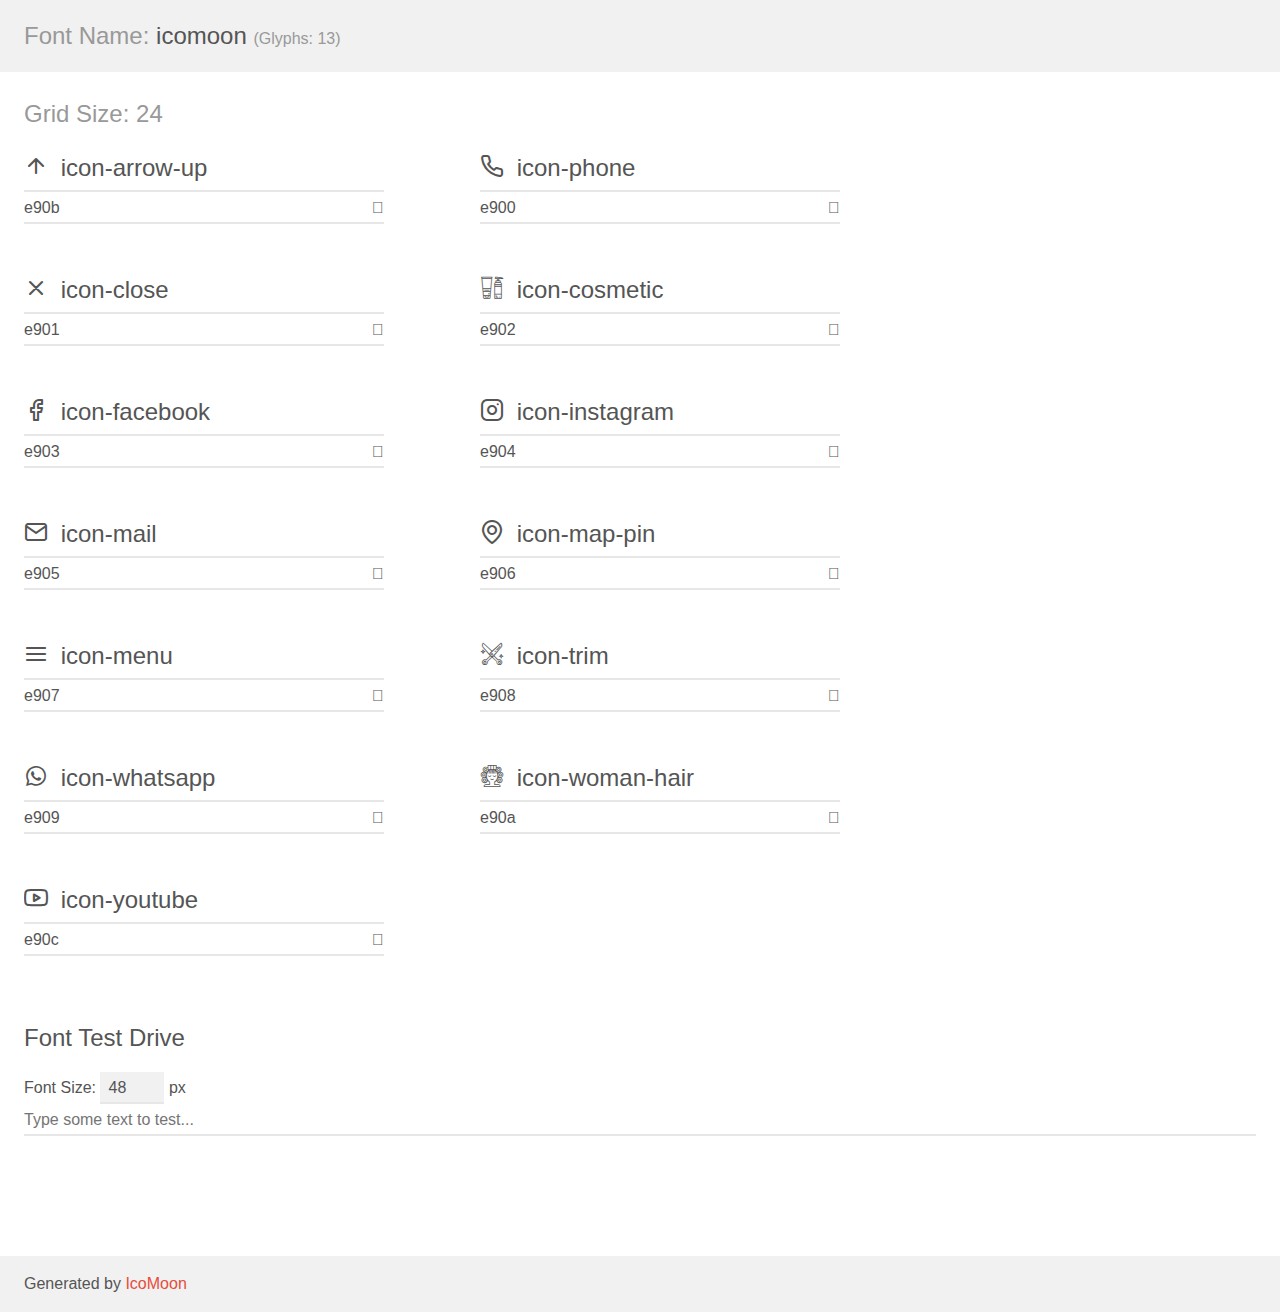
<file: assets/fonts/demo.html>
<!doctype html>
<html>
<head>
    <meta charset="utf-8">
    <title>IcoMoon Demo</title>
    <meta name="description" content="An Icon Font Generated By IcoMoon.io">
    <meta name="viewport" content="width=device-width, initial-scale=1">
    <link rel="stylesheet" href="demo-files/demo.css">
    <link rel="stylesheet" href="style.css"></head>
<body>
    <div class="bgc1 clearfix">
        <h1 class="mhmm mvm"><span class="fgc1">Font Name:</span> icomoon <small class="fgc1">(Glyphs:&nbsp;13)</small></h1>
    </div>
    <div class="clearfix mhl ptl">
        <h1 class="mvm mtn fgc1">Grid Size: 24</h1>
        <div class="glyph fs1">
            <div class="clearfix bshadow0 pbs">
                <span class="icon-arrow-up"></span>
                <span class="mls"> icon-arrow-up</span>
            </div>
            <fieldset class="fs0 size1of1 clearfix hidden-false">
                <input type="text" readonly value="e90b" class="unit size1of2" />
                <input type="text" maxlength="1" readonly value="&#xe90b;" class="unitRight size1of2 talign-right" />
            </fieldset>
            <div class="fs0 bshadow0 clearfix hidden-true">
                <span class="unit pvs fgc1">liga: </span>
                <input type="text" readonly value="" class="liga unitRight" />
            </div>
        </div>
        <div class="glyph fs1">
            <div class="clearfix bshadow0 pbs">
                <span class="icon-phone"></span>
                <span class="mls"> icon-phone</span>
            </div>
            <fieldset class="fs0 size1of1 clearfix hidden-false">
                <input type="text" readonly value="e900" class="unit size1of2" />
                <input type="text" maxlength="1" readonly value="&#xe900;" class="unitRight size1of2 talign-right" />
            </fieldset>
            <div class="fs0 bshadow0 clearfix hidden-true">
                <span class="unit pvs fgc1">liga: </span>
                <input type="text" readonly value="" class="liga unitRight" />
            </div>
        </div>
        <div class="glyph fs1">
            <div class="clearfix bshadow0 pbs">
                <span class="icon-close"></span>
                <span class="mls"> icon-close</span>
            </div>
            <fieldset class="fs0 size1of1 clearfix hidden-false">
                <input type="text" readonly value="e901" class="unit size1of2" />
                <input type="text" maxlength="1" readonly value="&#xe901;" class="unitRight size1of2 talign-right" />
            </fieldset>
            <div class="fs0 bshadow0 clearfix hidden-true">
                <span class="unit pvs fgc1">liga: </span>
                <input type="text" readonly value="" class="liga unitRight" />
            </div>
        </div>
        <div class="glyph fs1">
            <div class="clearfix bshadow0 pbs">
                <span class="icon-cosmetic"></span>
                <span class="mls"> icon-cosmetic</span>
            </div>
            <fieldset class="fs0 size1of1 clearfix hidden-false">
                <input type="text" readonly value="e902" class="unit size1of2" />
                <input type="text" maxlength="1" readonly value="&#xe902;" class="unitRight size1of2 talign-right" />
            </fieldset>
            <div class="fs0 bshadow0 clearfix hidden-true">
                <span class="unit pvs fgc1">liga: </span>
                <input type="text" readonly value="" class="liga unitRight" />
            </div>
        </div>
        <div class="glyph fs1">
            <div class="clearfix bshadow0 pbs">
                <span class="icon-facebook"></span>
                <span class="mls"> icon-facebook</span>
            </div>
            <fieldset class="fs0 size1of1 clearfix hidden-false">
                <input type="text" readonly value="e903" class="unit size1of2" />
                <input type="text" maxlength="1" readonly value="&#xe903;" class="unitRight size1of2 talign-right" />
            </fieldset>
            <div class="fs0 bshadow0 clearfix hidden-true">
                <span class="unit pvs fgc1">liga: </span>
                <input type="text" readonly value="" class="liga unitRight" />
            </div>
        </div>
        <div class="glyph fs1">
            <div class="clearfix bshadow0 pbs">
                <span class="icon-instagram"></span>
                <span class="mls"> icon-instagram</span>
            </div>
            <fieldset class="fs0 size1of1 clearfix hidden-false">
                <input type="text" readonly value="e904" class="unit size1of2" />
                <input type="text" maxlength="1" readonly value="&#xe904;" class="unitRight size1of2 talign-right" />
            </fieldset>
            <div class="fs0 bshadow0 clearfix hidden-true">
                <span class="unit pvs fgc1">liga: </span>
                <input type="text" readonly value="" class="liga unitRight" />
            </div>
        </div>
        <div class="glyph fs1">
            <div class="clearfix bshadow0 pbs">
                <span class="icon-mail"></span>
                <span class="mls"> icon-mail</span>
            </div>
            <fieldset class="fs0 size1of1 clearfix hidden-false">
                <input type="text" readonly value="e905" class="unit size1of2" />
                <input type="text" maxlength="1" readonly value="&#xe905;" class="unitRight size1of2 talign-right" />
            </fieldset>
            <div class="fs0 bshadow0 clearfix hidden-true">
                <span class="unit pvs fgc1">liga: </span>
                <input type="text" readonly value="" class="liga unitRight" />
            </div>
        </div>
        <div class="glyph fs1">
            <div class="clearfix bshadow0 pbs">
                <span class="icon-map-pin"></span>
                <span class="mls"> icon-map-pin</span>
            </div>
            <fieldset class="fs0 size1of1 clearfix hidden-false">
                <input type="text" readonly value="e906" class="unit size1of2" />
                <input type="text" maxlength="1" readonly value="&#xe906;" class="unitRight size1of2 talign-right" />
            </fieldset>
            <div class="fs0 bshadow0 clearfix hidden-true">
                <span class="unit pvs fgc1">liga: </span>
                <input type="text" readonly value="" class="liga unitRight" />
            </div>
        </div>
        <div class="glyph fs1">
            <div class="clearfix bshadow0 pbs">
                <span class="icon-menu"></span>
                <span class="mls"> icon-menu</span>
            </div>
            <fieldset class="fs0 size1of1 clearfix hidden-false">
                <input type="text" readonly value="e907" class="unit size1of2" />
                <input type="text" maxlength="1" readonly value="&#xe907;" class="unitRight size1of2 talign-right" />
            </fieldset>
            <div class="fs0 bshadow0 clearfix hidden-true">
                <span class="unit pvs fgc1">liga: </span>
                <input type="text" readonly value="" class="liga unitRight" />
            </div>
        </div>
        <div class="glyph fs1">
            <div class="clearfix bshadow0 pbs">
                <span class="icon-trim"></span>
                <span class="mls"> icon-trim</span>
            </div>
            <fieldset class="fs0 size1of1 clearfix hidden-false">
                <input type="text" readonly value="e908" class="unit size1of2" />
                <input type="text" maxlength="1" readonly value="&#xe908;" class="unitRight size1of2 talign-right" />
            </fieldset>
            <div class="fs0 bshadow0 clearfix hidden-true">
                <span class="unit pvs fgc1">liga: </span>
                <input type="text" readonly value="" class="liga unitRight" />
            </div>
        </div>
        <div class="glyph fs1">
            <div class="clearfix bshadow0 pbs">
                <span class="icon-whatsapp"></span>
                <span class="mls"> icon-whatsapp</span>
            </div>
            <fieldset class="fs0 size1of1 clearfix hidden-false">
                <input type="text" readonly value="e909" class="unit size1of2" />
                <input type="text" maxlength="1" readonly value="&#xe909;" class="unitRight size1of2 talign-right" />
            </fieldset>
            <div class="fs0 bshadow0 clearfix hidden-true">
                <span class="unit pvs fgc1">liga: </span>
                <input type="text" readonly value="" class="liga unitRight" />
            </div>
        </div>
        <div class="glyph fs1">
            <div class="clearfix bshadow0 pbs">
                <span class="icon-woman-hair"></span>
                <span class="mls"> icon-woman-hair</span>
            </div>
            <fieldset class="fs0 size1of1 clearfix hidden-false">
                <input type="text" readonly value="e90a" class="unit size1of2" />
                <input type="text" maxlength="1" readonly value="&#xe90a;" class="unitRight size1of2 talign-right" />
            </fieldset>
            <div class="fs0 bshadow0 clearfix hidden-true">
                <span class="unit pvs fgc1">liga: </span>
                <input type="text" readonly value="" class="liga unitRight" />
            </div>
        </div>
        <div class="glyph fs1">
            <div class="clearfix bshadow0 pbs">
                <span class="icon-youtube"></span>
                <span class="mls"> icon-youtube</span>
            </div>
            <fieldset class="fs0 size1of1 clearfix hidden-false">
                <input type="text" readonly value="e90c" class="unit size1of2" />
                <input type="text" maxlength="1" readonly value="&#xe90c;" class="unitRight size1of2 talign-right" />
            </fieldset>
            <div class="fs0 bshadow0 clearfix hidden-true">
                <span class="unit pvs fgc1">liga: </span>
                <input type="text" readonly value="" class="liga unitRight" />
            </div>
        </div>
    </div>

    <!--[if gt IE 8]><!-->
    <div class="mhl clearfix mbl">
        <h1>Font Test Drive</h1>
        <label>
            Font Size: <input id="fontSize" type="number" class="textbox0 mbm"
            min="8" value="48" />
            px
        </label>
        <input id="testText" type="text" class="phl size1of1 mvl"
        placeholder="Type some text to test..." value=""/>
        <div id="testDrive" class="icon-" style="font-family: icomoon">&nbsp;
        </div>
    </div>
    <!--<![endif]-->
    <div class="bgc1 clearfix">
        <p class="mhl">Generated by <a href="https://icomoon.io/app">IcoMoon</a></p>
    </div>

    <script src="demo-files/demo.js"></script>
</body>
</html>
</file>
<file: assets/fonts/demo-files/demo.css>
body {
  padding: 0;
  margin: 0;
  font-family: sans-serif;
  font-size: 1em;
  line-height: 1.5;
  color: #555;
  background: #fff;
}
h1 {
  font-size: 1.5em;
  font-weight: normal;
}
small {
  font-size: .66666667em;
}
a {
  color: #e74c3c;
  text-decoration: none;
}
a:hover, a:focus {
  box-shadow: 0 1px #e74c3c;
}
.bshadow0, input {
  box-shadow: inset 0 -2px #e7e7e7;
}
input:hover {
  box-shadow: inset 0 -2px #ccc;
}
input, fieldset {
  font-family: sans-serif;
  font-size: 1em;
  margin: 0;
  padding: 0;
  border: 0;
}
input {
  color: inherit;
  line-height: 1.5;
  height: 1.5em;
  padding: .25em 0;
}
input:focus {
  outline: none;
  box-shadow: inset 0 -2px #449fdb;
}
.glyph {
  font-size: 16px;
  width: 15em;
  padding-bottom: 1em;
  margin-right: 4em;
  margin-bottom: 1em;
  float: left;
  overflow: hidden;
}
.liga {
  width: 80%;
  width: calc(100% - 2.5em);
}
.talign-right {
  text-align: right;
}
.talign-center {
  text-align: center;
}
.bgc1 {
  background: #f1f1f1;
}
.fgc1 {
  color: #999;
}
.fgc0 {
  color: #000;
}
p {
  margin-top: 1em;
  margin-bottom: 1em;
}
.mvm {
  margin-top: .75em;
  margin-bottom: .75em;
}
.mtn {
  margin-top: 0;
}
.mtl, .mal {
  margin-top: 1.5em;
}
.mbl, .mal {
  margin-bottom: 1.5em;
}
.mal, .mhl {
  margin-left: 1.5em;
  margin-right: 1.5em;
}
.mhmm {
  margin-left: 1em;
  margin-right: 1em;
}
.mls {
  margin-left: .25em;
}
.ptl {
  padding-top: 1.5em;
}
.pbs, .pvs {
  padding-bottom: .25em;
}
.pvs, .pts {
  padding-top: .25em;
}
.unit {
  float: left;
}
.unitRight {
  float: right;
}
.size1of2 {
  width: 50%;
}
.size1of1 {
  width: 100%;
}
.clearfix:before, .clearfix:after {
  content: " ";
  display: table;
}
.clearfix:after {
  clear: both;
}
.hidden-true {
  display: none;
}
.textbox0 {
  width: 3em;
  background: #f1f1f1;
  padding: .25em .5em;
  line-height: 1.5;
  height: 1.5em;
}
#testDrive {
  display: block;
  padding-top: 24px;
  line-height: 1.5;
}
.fs0 {
  font-size: 16px;
}
.fs1 {
  font-size: 24px;
}
</file>
<file: assets/fonts/style.css>
@font-face {
  font-family: 'icomoon';
  src:  url('fonts/icomoon.eot?ayjweb');
  src:  url('fonts/icomoon.eot?ayjweb#iefix') format('embedded-opentype'),
    url('fonts/icomoon.ttf?ayjweb') format('truetype'),
    url('fonts/icomoon.woff?ayjweb') format('woff'),
    url('fonts/icomoon.svg?ayjweb#icomoon') format('svg');
  font-weight: normal;
  font-style: normal;
  font-display: block;
}

[class^="icon-"], [class*=" icon-"] {
  /* use !important to prevent issues with browser extensions that change fonts */
  font-family: 'icomoon' !important;
  speak: never;
  font-style: normal;
  font-weight: normal;
  font-variant: normal;
  text-transform: none;
  line-height: 1;

  /* Better Font Rendering =========== */
  -webkit-font-smoothing: antialiased;
  -moz-osx-font-smoothing: grayscale;
}

.icon-arrow-up:before {
  content: "\e90b";
}
.icon-phone:before {
  content: "\e900";
}
.icon-close:before {
  content: "\e901";
}
.icon-cosmetic:before {
  content: "\e902";
}
.icon-facebook:before {
  content: "\e903";
}
.icon-instagram:before {
  content: "\e904";
}
.icon-mail:before {
  content: "\e905";
}
.icon-map-pin:before {
  content: "\e906";
}
.icon-menu:before {
  content: "\e907";
}
.icon-trim:before {
  content: "\e908";
}
.icon-whatsapp:before {
  content: "\e909";
}
.icon-woman-hair:before {
  content: "\e90a";
}
.icon-youtube:before {
  content: "\e90c";
}
</file>
